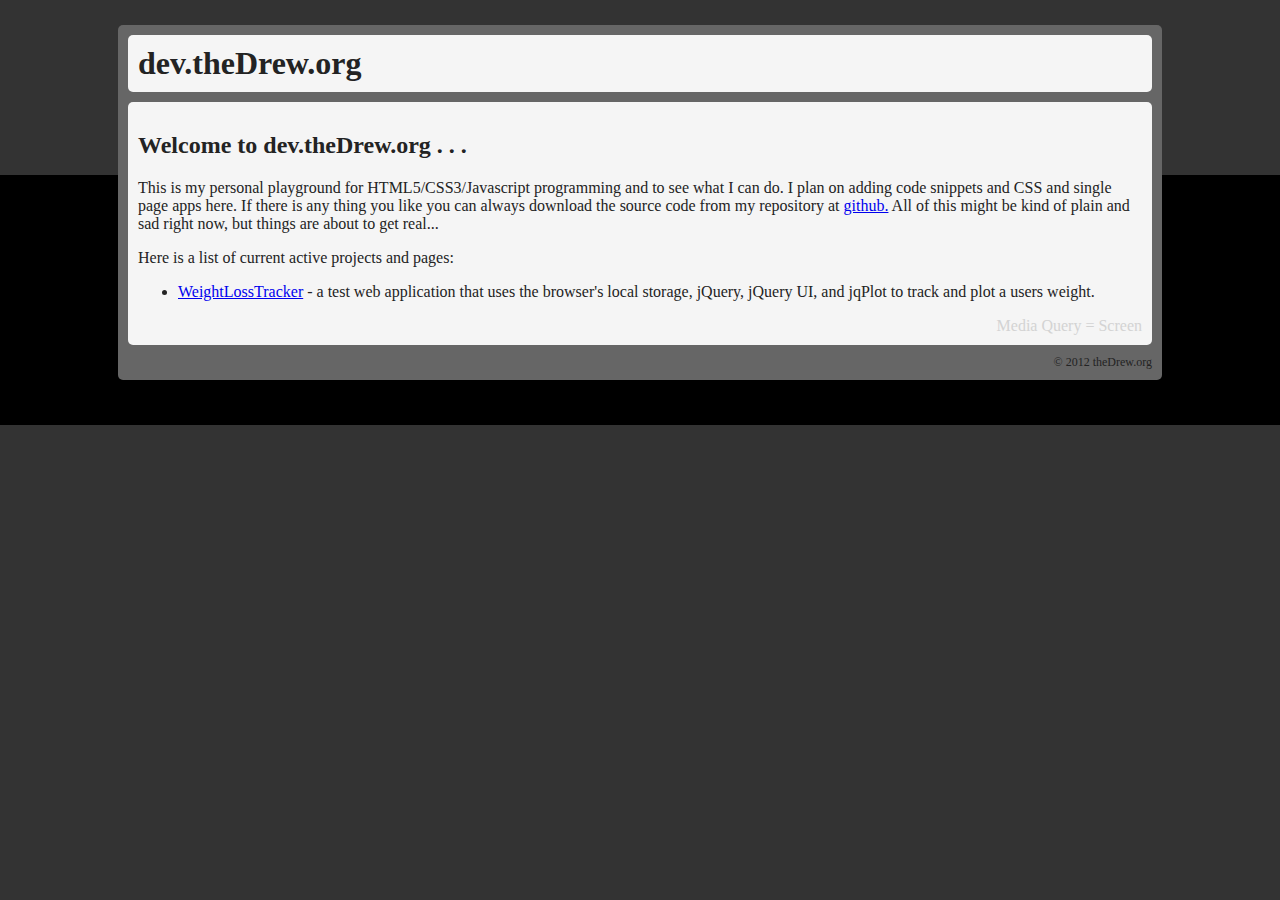
<file: index.html>
<!DOCTYPE html>
<html>
<head>
	<title>dev.theDrew.org</title>
	<link href="./styles/theDrewStyles.css" rel="stylesheet" type="text/css" />
	<style>

	</style>
</head>
<body>
<div class="bodybar"></div>

<div id="pageWrapper">

	<header>
		<h1>dev.theDrew.org</h1>
	</header>

	<div id="pageContent">
		<h2>Welcome to dev.theDrew.org . . .</h2>

		<p>This is my personal playground for HTML5/CSS3/Javascript programming and to see what I can do. I plan on
			adding code snippets and CSS and single page apps here. If there is any thing you like you can always
			download the source code from my repository at
			<a href="https://github.com/zymosisus/MyDevWebSite" target="_blank">github.</a> All of this might be kind of
			plain and sad right now, but things are about to get real...
		</p>

		<p>Here is a list of current active projects and pages:</p>
		<ul>
			<li><a href="./WeightLossTracker.html">WeightLossTracker</a> - a test web application that uses the
				browser's local storage, jQuery, jQuery UI, and jqPlot to track and plot a users weight.
			</li>
		</ul>
		<div id="mediaQueryID">Media Query = </div>
	</div>
	<footer>
		&copy 2012 theDrew.org
	</footer>

</div>
</body>
</html>
</file>
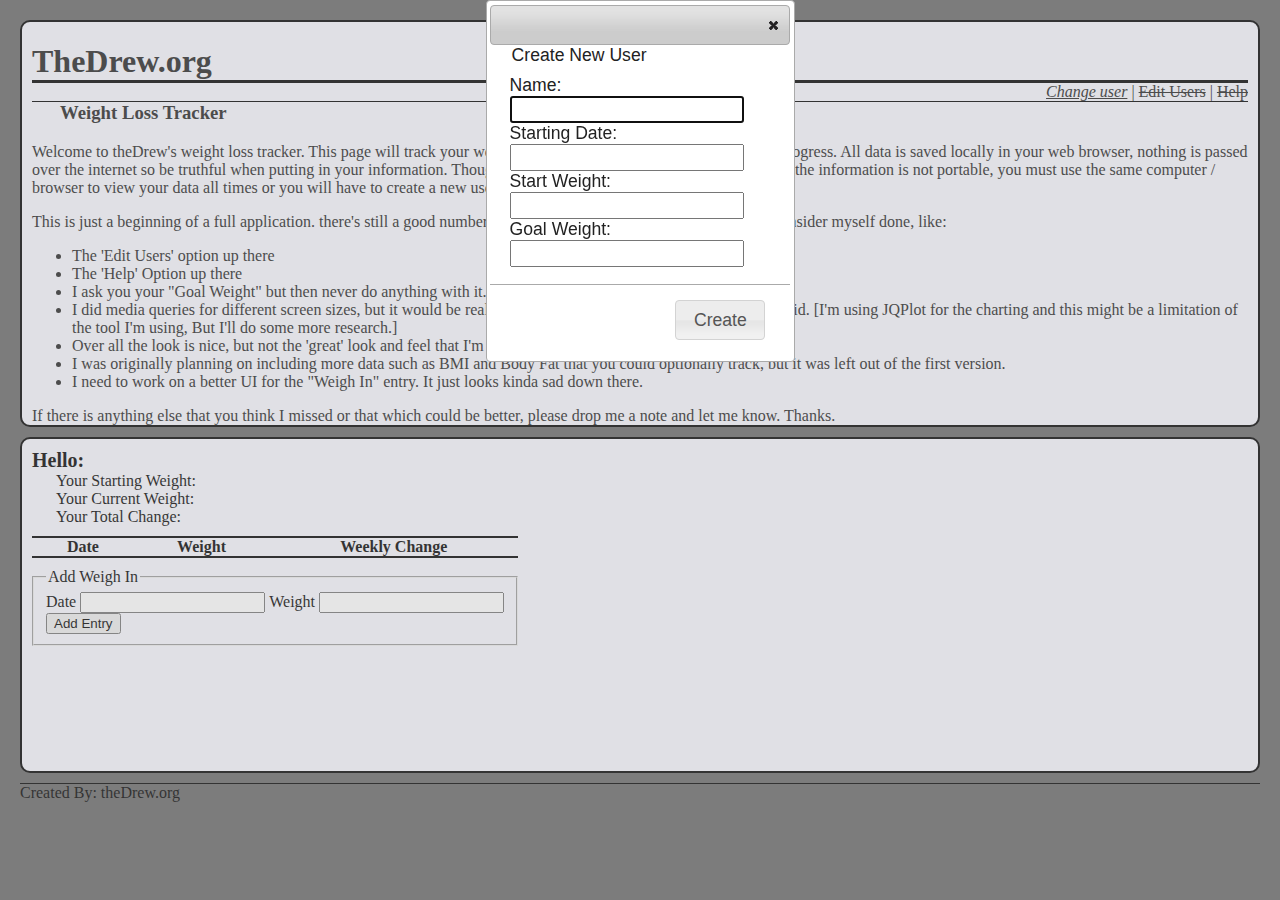
<file: WeightLossTracker.html>
<!DOCTYPE HTML>
<html>
<head>
    <title>Weight Loss Tracker</title>
	<!--[if lt IE 9]>
	<script language="javascript" type="text/javascript" src="./lib/excanvas.min.js"></script><![endif]-->

    <script type="text/javascript" src="./lib/jquery-1.7.2.min.js"></script>
    <script type="text/javascript" src="./lib/jquery-ui-1.8.21.custom.min.js"></script>
    <script type="text/javascript" src="./lib/underscore-min.js"></script>

    <script type="text/javascript" src="./lib/jquery.jqplot.min.js"></script>
    <script type="text/javascript" src="./lib/jqplot.dateAxisRenderer.min.js"></script>
    <script type="text/javascript" src="./lib/jqplot.canvasTextRenderer.min.js"></script>
    <script type="text/javascript" src="./lib/jqplot.canvasAxisTickRenderer.min.js"></script>

    <script type="text/javascript" src="./src/NameSpacer-Custom.js"></script>
    <script type="text/javascript" src="./src/UsersRepository.js"></script>
    <script type="text/javascript" src="./src/weightLossTracker.js"></script>

    <link href="./styles/weightLossTracker.css" rel="stylesheet" type="text/css"/>
    <link href="./styles/jquery-ui-1.8.21.custom.css" rel="stylesheet" type="text/css"/>
</head>
<body>
<header>
    <h1>TheDrew.org</h1>

    <div id="links">
        <a href="#" id="changeUser">Change user</a> | <span class="notImplemented">Edit Users</span> | <span
            class="notImplemented">Help</span>
        <!--<a href="#">Edit Users</a> | <a href="#">Help</a>-->
    </div>
    <h3>Weight Loss Tracker</h3>
    <input type="hidden" id="userIndex">

    <p>Welcome to theDrew's weight loss tracker. This page will track your weight from your starting
        point and graph your progress. All data is saved locally in your web browser, nothing is passed over the
        internet so be truthful when putting in your information. Though because all data is saved in the web browser,
        the information is not portable, you must use the same computer / browser to view your data all times or you
        will have to create a new user in each browser that you use.</p>
    <p>This is just a beginning of a full application. there's still a good number of items that I need to work on
        before I can consider myself done, like:</p>
    <ul>
        <li>The 'Edit Users' option up there</li>
        <li>The 'Help' Option up there</li>
        <li>I ask you your "Goal Weight" but then never do anything with it.</li>
        <li>I did media queries for different screen sizes, but it would be really nice if the chart changed sizes
            when screen did. [I'm using JQPlot for the charting and this might be a limitation of the tool I'm using,
            But I'll do some more research.]
        </li>
        <li>Over all the look is nice, but not the 'great' look and feel that I'm going for.</li>
        <li>I was originally planning on including more data such as BMI and Body Fat that you could optionally
            track, but it was left out of the first version.
        </li>
        <li>I need to work on a better UI for the "Weigh In" entry. It just looks kinda sad down there.</li>
    </ul>
    If there is anything else that you think I missed or that which could be better, please drop me a note and let me
    know. Thanks.

</header>


<div id="pageWrapper">

    <div id="userSummary">
        <span class="greeting">
            Hello: <span id="userNameTitle"></span>
        </span>
        <div id="userStats">
            <div class="stat">Your Starting Weight: <span id="startingWeight"></span></div>
            <div class="stat">Your Current Weight: <span id="currentWeight"></span></div>
            <div class="stat">Your Total Change: <span id="delta"></span></div>
        </div>
    </div>
    <div id="weightTable">
        <table>
            <thead>
            <tr>
                <th>Date</th>
                <th>Weight</th>
                <th>Weekly Change</th>
                <!--<th>BMI</th>
                <th>Body Fat %</th>-->
            </tr>
            </thead>
            <tbody id="weighIns">
            </tbody>
        </table>
        <fieldset>
            <legend>Add Weigh In</legend>
			<div id="inputErrorMessage" class="redText"></div>
            <div class="fieldGroup">
                <label for='weighInDate'>Date</label>
                <input type="text" id="weighInDate" class="datePicker"/>
            </div>
            <div class="fieldGroup">
                <label for="weighInWeight">Weight</label>
                <input type="text" id="weighInWeight"/>
            </div>
            <input type="button" id="addWeighIn" value="Add Entry"/>
        </fieldset>
    </div>
    <div id="container"></div>
    <div style="clear: both;"></div>
    <script type="text/html" id="weighInRow">
        <tr>
            <td><%=weighInDate%></td>
            <td><%=weighInWeight%></td>
            <td><%=weighInChange%></td>
        </tr>
    </script>
</div>
<footer>
    Created By: theDrew.org
</footer>
<script type="text/javascript">

	var _gaq = _gaq || [];
	_gaq.push(['_setAccount', 'UA-31313159-1']);
	_gaq.push(['_setDomainName', 'thedrew.org']);
	_gaq.push(['_trackPageview']);

	(function() {
		var ga = document.createElement('script'); ga.type = 'text/javascript'; ga.async = true;
		ga.src = ('https:' == document.location.protocol ? 'https://ssl' : 'http://www') + '.google-analytics.com/ga.js';
		var s = document.getElementsByTagName('script')[0]; s.parentNode.insertBefore(ga, s);
	})();

</script>
</body>
</html>
</file>
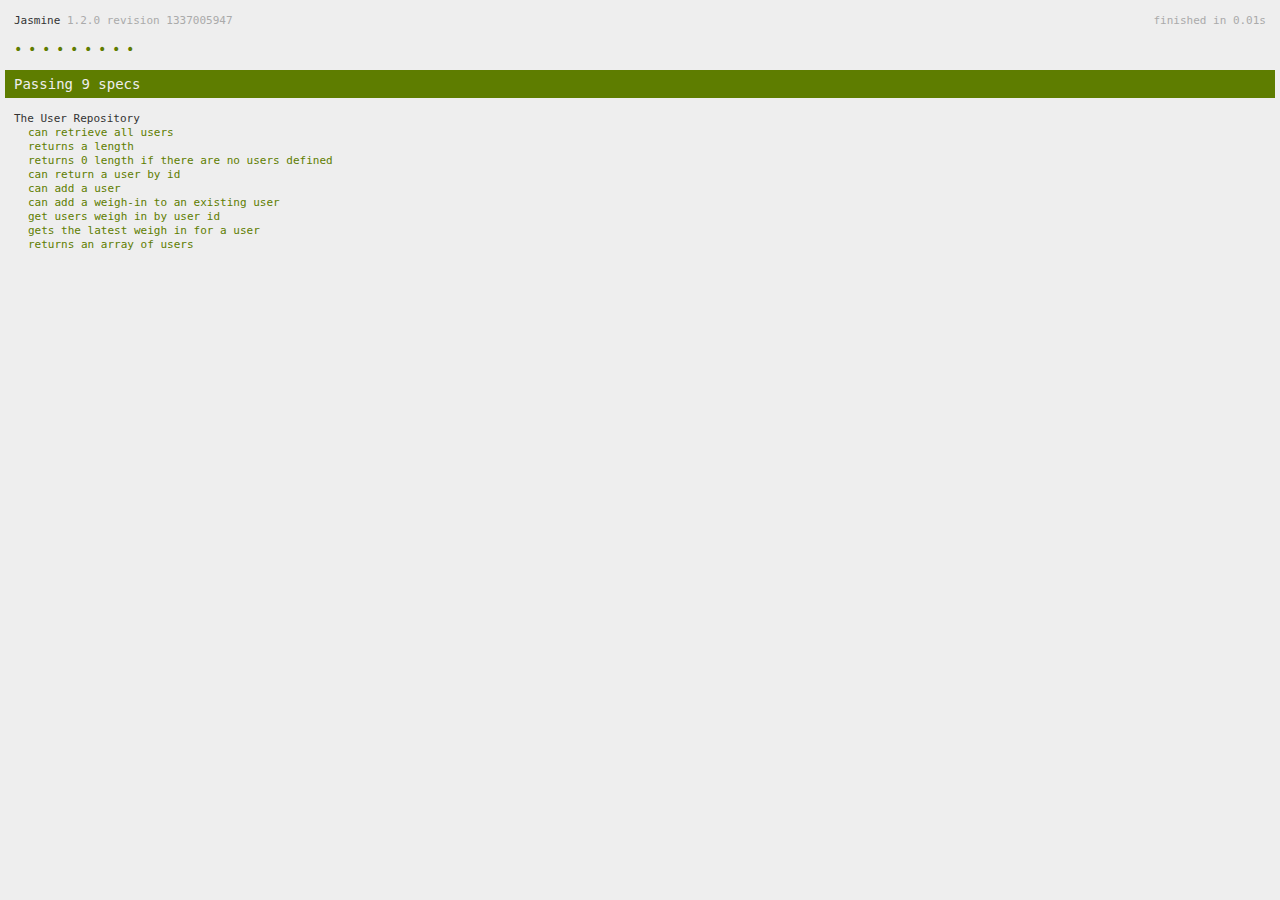
<file: Tests/UserRepositorySpecRunner.html>
<!DOCTYPE HTML PUBLIC "-//W3C//DTD HTML 4.01 Transitional//EN"
		"http://www.w3.org/TR/html4/loose.dtd">
<html>
<head>
	<title>Jasmine Spec Runner</title>

	<link rel="shortcut icon" type="image/png" href="../lib/jasmine-1.2.0/jasmine_favicon.png">
	<link rel="stylesheet" type="text/css" href="../lib/jasmine-1.2.0/jasmine.css">
	<script type="text/javascript" src="../lib/jasmine-1.2.0/jasmine.js"></script>
	<script type="text/javascript" src="../lib/jasmine-1.2.0/jasmine-html.js"></script>

	<!-- include source files here... -->
	<script type="text/javascript" src="../src/NameSpacer-Custom.js"></script>
	<script type="text/javascript" src="../src/UsersRepository.js"></script>
	<!-- include spec files here... -->
	<script type="text/javascript" src="./UserRepositorySpecs.js"></script>

	<script type="text/javascript">
		(function () {
			var jasmineEnv = jasmine.getEnv();
			jasmineEnv.updateInterval = 1000;

			var htmlReporter = new jasmine.HtmlReporter();

			jasmineEnv.addReporter(htmlReporter);

			jasmineEnv.specFilter = function (spec) {
				return htmlReporter.specFilter(spec);
			};

			var currentWindowOnload = window.onload;

			window.onload = function () {
				if (currentWindowOnload) {
					currentWindowOnload();
				}
				execJasmine();
			};

			function execJasmine() {
				jasmineEnv.execute();
			}

		})();
	</script>

</head>

<body>
</body>
</html>
</file>
<file: styles/theDrewStyles.css>
body {
    background-color: #333333;
    color: #232323;
    margin: 25px 0;
    padding: 0;
}

.bodybar {
    width: 100%;
    height: 250px;
    position: absolute;
    top: 175px;
    background-color: black;
    z-index: -1;
}

#pageWrapper {
    border-radius: 5px;
    width: 80%;
    margin: 0 auto;
    background-color: #666666;
    padding: 10px;
}

header {
    border-radius: 5px;
    background-color: #f5f5f5;
    padding: 10px;
}

header > h1 {
    margin: 0;
}

#pageContent {
    border-radius: 5px;
    background-color: #f5f5f5;
    margin: 10px 0;
    padding: 10px;
}

footer {
    text-align: right;
    font-size: .75em;
}

#mediaQueryID {
    color: #d3d3d3;
    text-align: right;
}

#mediaQueryID:after {
    content: 'Screen'
}

/* Smaller than 980 */
@media screen and (max-width: 980px) {
    #mediaQueryID:after {
        content: '< 980'
    }
}

@media screen and (max-width: 650px) {
    #mediaQueryID:after {
        content: '< 650'
    }
}

@media screen and (max-width: 480px) {
    /* disable webkit text size adjust (for iPhone) */
    html {
        -webkit-text-size-adjust: none;
    }

    #mediaQueryID:after {
        content: '< 480'
    }
}
</file>
<file: styles/weightLossTracker.css>
/* Standard Styles */

/* Media Styles */
/* Default Sizes and stuff */
@media screen {
    body {
        background-color: #696969;
        margin: 20px;
    }

    header {
        border: 2px solid black;
        background-color: #f8f8ff;
        color: #232323;
        margin: 0 0 10px 0;
        padding: 0 10px;

        border-radius: 10px;
        -webkit-border-radius: 10px;
        -moz-border-radius: 10px;
    }

    header > h1 {
        border-bottom: 2px solid black;
        margin-bottom: 0;
    }

    header > h3 {
        margin-top: 0;
        text-indent: 1.5em;
    }

    header > div#links {
        text-align: right;
        border-top: 1px solid black;
        border-bottom: 1px solid black;
    }

    .notImplemented {
        text-decoration: line-through;
    }

    header > div#links > a {

    }

    header > div#links > a:link, header > div#links > a:visited, header > div#links > a:active {
        color: #232323;
        font-style: italic;
    }

    header > div#links > a:hover {
        font-weight: bold;
    }

    #container {
        width: 400px;
        height: 200px;

        margin-left: 20px;

    }

    #pageWrapper {
        border: 2px solid black;
        background-color: #f8f8ff;

        margin: 10px auto;
        padding: 10px;

        border-radius: 10px;
        -webkit-border-radius: 10px;
        -moz-border-radius: 10px;

    }

    #userSummary {
        margin: 0 0 10px 0;
    }

    #userStats {
        text-indent: 1.5em;
    }

    .greenText {
        color: green;
    }

    .redText {
        color: red;
    }

    #weightTable {
        float: left;
        width: 40%;
    }

    #weightTable > table {
        border-collapse: collapse;
        width: 100%
    }

    #weightTable thead {
        border-top: 2px solid black;
        border-bottom: 2px solid black;

    }

    td, th {
        padding: 0 10px;
    }

    #weightTable tbody tr:nth-child(even) {
        background-color: #d3d3d3;
    }

    #weightTable > fieldset {
        margin: 10px 0 0 0;
    }

    .fieldGroup {
        display: inline;
    }

    .greeting {
        font-size: 1.25em;
        font-weight: bold;
    }

    #userInfo {
        margin: 0 0 10px 0;
    }

    #container {
        width: 450px;
        height: 225px;

        margin-left: 20px;
        float: right;
    }

    footer {
        border-top: 1px solid black;
        margin: auto;
    }

    .inputError {
        border: 1px solid red;
        background-color: #ffffaa;
    }
}

@media screen and (max-width: 1350px) {
}

@media screen and (max-width: 1200px) {
    .fieldGroup {
        display: block;
    }

    .fieldGroup > label {
        width: 50px;
        float: left;
    }
}

@media screen and (max-width: 1024px) {
}

@media screen and (max-width: 860px) {
    #weightTable {
        width: 100%;
        float: none;
    }

    #container {
        margin: 10px auto;
        float: none;
    }
}

@media screen and (max-width: 600px) {
    #container {
        width: 250px;
        height: 125px;
    }
}

/* Smaller than 560 */
@media screen and (max-width: 480px) {
    /* disable webkit text size adjust (for iPhone) */
    html {

    }
}


/*iPhone 4+ Media Query Screen resolution 960x640 and device-pixel-ratio : 1.5 and orientation Portrait*/

@media screen
    and (max-width: 961px)
    and (-webkit-min-device-pixel-ratio : 1.5)
    and (orientation : portrait) {

}

@media screen
and (max-width: 961px)
and (-webkit-min-device-pixel-ratio : 1.5)
and (orientation : landscape) {

}
</file>
<file: lib/jasmine-1.2.0/jasmine.css>
body { background-color: #eeeeee; padding: 0; margin: 5px; overflow-y: scroll; }

#HTMLReporter { font-size: 11px; font-family: Monaco, "Lucida Console", monospace; line-height: 14px; color: #333333; }
#HTMLReporter a { text-decoration: none; }
#HTMLReporter a:hover { text-decoration: underline; }
#HTMLReporter p, #HTMLReporter h1, #HTMLReporter h2, #HTMLReporter h3, #HTMLReporter h4, #HTMLReporter h5, #HTMLReporter h6 { margin: 0; line-height: 14px; }
#HTMLReporter .banner, #HTMLReporter .symbolSummary, #HTMLReporter .summary, #HTMLReporter .resultMessage, #HTMLReporter .specDetail .description, #HTMLReporter .alert .bar, #HTMLReporter .stackTrace { padding-left: 9px; padding-right: 9px; }
#HTMLReporter #jasmine_content { position: fixed; right: 100%; }
#HTMLReporter .version { color: #aaaaaa; }
#HTMLReporter .banner { margin-top: 14px; }
#HTMLReporter .duration { color: #aaaaaa; float: right; }
#HTMLReporter .symbolSummary { overflow: hidden; *zoom: 1; margin: 14px 0; }
#HTMLReporter .symbolSummary li { display: block; float: left; height: 7px; width: 14px; margin-bottom: 7px; font-size: 16px; }
#HTMLReporter .symbolSummary li.passed { font-size: 14px; }
#HTMLReporter .symbolSummary li.passed:before { color: #5e7d00; content: "\02022"; }
#HTMLReporter .symbolSummary li.failed { line-height: 9px; }
#HTMLReporter .symbolSummary li.failed:before { color: #b03911; content: "x"; font-weight: bold; margin-left: -1px; }
#HTMLReporter .symbolSummary li.skipped { font-size: 14px; }
#HTMLReporter .symbolSummary li.skipped:before { color: #bababa; content: "\02022"; }
#HTMLReporter .symbolSummary li.pending { line-height: 11px; }
#HTMLReporter .symbolSummary li.pending:before { color: #aaaaaa; content: "-"; }
#HTMLReporter .bar { line-height: 28px; font-size: 14px; display: block; color: #eee; }
#HTMLReporter .runningAlert { background-color: #666666; }
#HTMLReporter .skippedAlert { background-color: #aaaaaa; }
#HTMLReporter .skippedAlert:first-child { background-color: #333333; }
#HTMLReporter .skippedAlert:hover { text-decoration: none; color: white; text-decoration: underline; }
#HTMLReporter .passingAlert { background-color: #a6b779; }
#HTMLReporter .passingAlert:first-child { background-color: #5e7d00; }
#HTMLReporter .failingAlert { background-color: #cf867e; }
#HTMLReporter .failingAlert:first-child { background-color: #b03911; }
#HTMLReporter .results { margin-top: 14px; }
#HTMLReporter #details { display: none; }
#HTMLReporter .resultsMenu, #HTMLReporter .resultsMenu a { background-color: #fff; color: #333333; }
#HTMLReporter.showDetails .summaryMenuItem { font-weight: normal; text-decoration: inherit; }
#HTMLReporter.showDetails .summaryMenuItem:hover { text-decoration: underline; }
#HTMLReporter.showDetails .detailsMenuItem { font-weight: bold; text-decoration: underline; }
#HTMLReporter.showDetails .summary { display: none; }
#HTMLReporter.showDetails #details { display: block; }
#HTMLReporter .summaryMenuItem { font-weight: bold; text-decoration: underline; }
#HTMLReporter .summary { margin-top: 14px; }
#HTMLReporter .summary .suite .suite, #HTMLReporter .summary .specSummary { margin-left: 14px; }
#HTMLReporter .summary .specSummary.passed a { color: #5e7d00; }
#HTMLReporter .summary .specSummary.failed a { color: #b03911; }
#HTMLReporter .description + .suite { margin-top: 0; }
#HTMLReporter .suite { margin-top: 14px; }
#HTMLReporter .suite a { color: #333333; }
#HTMLReporter #details .specDetail { margin-bottom: 28px; }
#HTMLReporter #details .specDetail .description { display: block; color: white; background-color: #b03911; }
#HTMLReporter .resultMessage { padding-top: 14px; color: #333333; }
#HTMLReporter .resultMessage span.result { display: block; }
#HTMLReporter .stackTrace { margin: 5px 0 0 0; max-height: 224px; overflow: auto; line-height: 18px; color: #666666; border: 1px solid #ddd; background: white; white-space: pre; }

#TrivialReporter { padding: 8px 13px; position: absolute; top: 0; bottom: 0; left: 0; right: 0; overflow-y: scroll; background-color: white; font-family: "Helvetica Neue Light", "Lucida Grande", "Calibri", "Arial", sans-serif; /*.resultMessage {*/ /*white-space: pre;*/ /*}*/ }
#TrivialReporter a:visited, #TrivialReporter a { color: #303; }
#TrivialReporter a:hover, #TrivialReporter a:active { color: blue; }
#TrivialReporter .run_spec { float: right; padding-right: 5px; font-size: .8em; text-decoration: none; }
#TrivialReporter .banner { color: #303; background-color: #fef; padding: 5px; }
#TrivialReporter .logo { float: left; font-size: 1.1em; padding-left: 5px; }
#TrivialReporter .logo .version { font-size: .6em; padding-left: 1em; }
#TrivialReporter .runner.running { background-color: yellow; }
#TrivialReporter .options { text-align: right; font-size: .8em; }
#TrivialReporter .suite { border: 1px outset gray; margin: 5px 0; padding-left: 1em; }
#TrivialReporter .suite .suite { margin: 5px; }
#TrivialReporter .suite.passed { background-color: #dfd; }
#TrivialReporter .suite.failed { background-color: #fdd; }
#TrivialReporter .spec { margin: 5px; padding-left: 1em; clear: both; }
#TrivialReporter .spec.failed, #TrivialReporter .spec.passed, #TrivialReporter .spec.skipped { padding-bottom: 5px; border: 1px solid gray; }
#TrivialReporter .spec.failed { background-color: #fbb; border-color: red; }
#TrivialReporter .spec.passed { background-color: #bfb; border-color: green; }
#TrivialReporter .spec.skipped { background-color: #bbb; }
#TrivialReporter .messages { border-left: 1px dashed gray; padding-left: 1em; padding-right: 1em; }
#TrivialReporter .passed { background-color: #cfc; display: none; }
#TrivialReporter .failed { background-color: #fbb; }
#TrivialReporter .skipped { color: #777; background-color: #eee; display: none; }
#TrivialReporter .resultMessage span.result { display: block; line-height: 2em; color: black; }
#TrivialReporter .resultMessage .mismatch { color: black; }
#TrivialReporter .stackTrace { white-space: pre; font-size: .8em; margin-left: 10px; max-height: 5em; overflow: auto; border: 1px inset red; padding: 1em; background: #eef; }
#TrivialReporter .finished-at { padding-left: 1em; font-size: .6em; }
#TrivialReporter.show-passed .passed, #TrivialReporter.show-skipped .skipped { display: block; }
#TrivialReporter #jasmine_content { position: fixed; right: 100%; }
#TrivialReporter .runner { border: 1px solid gray; display: block; margin: 5px 0; padding: 2px 0 2px 10px; }
</file>
